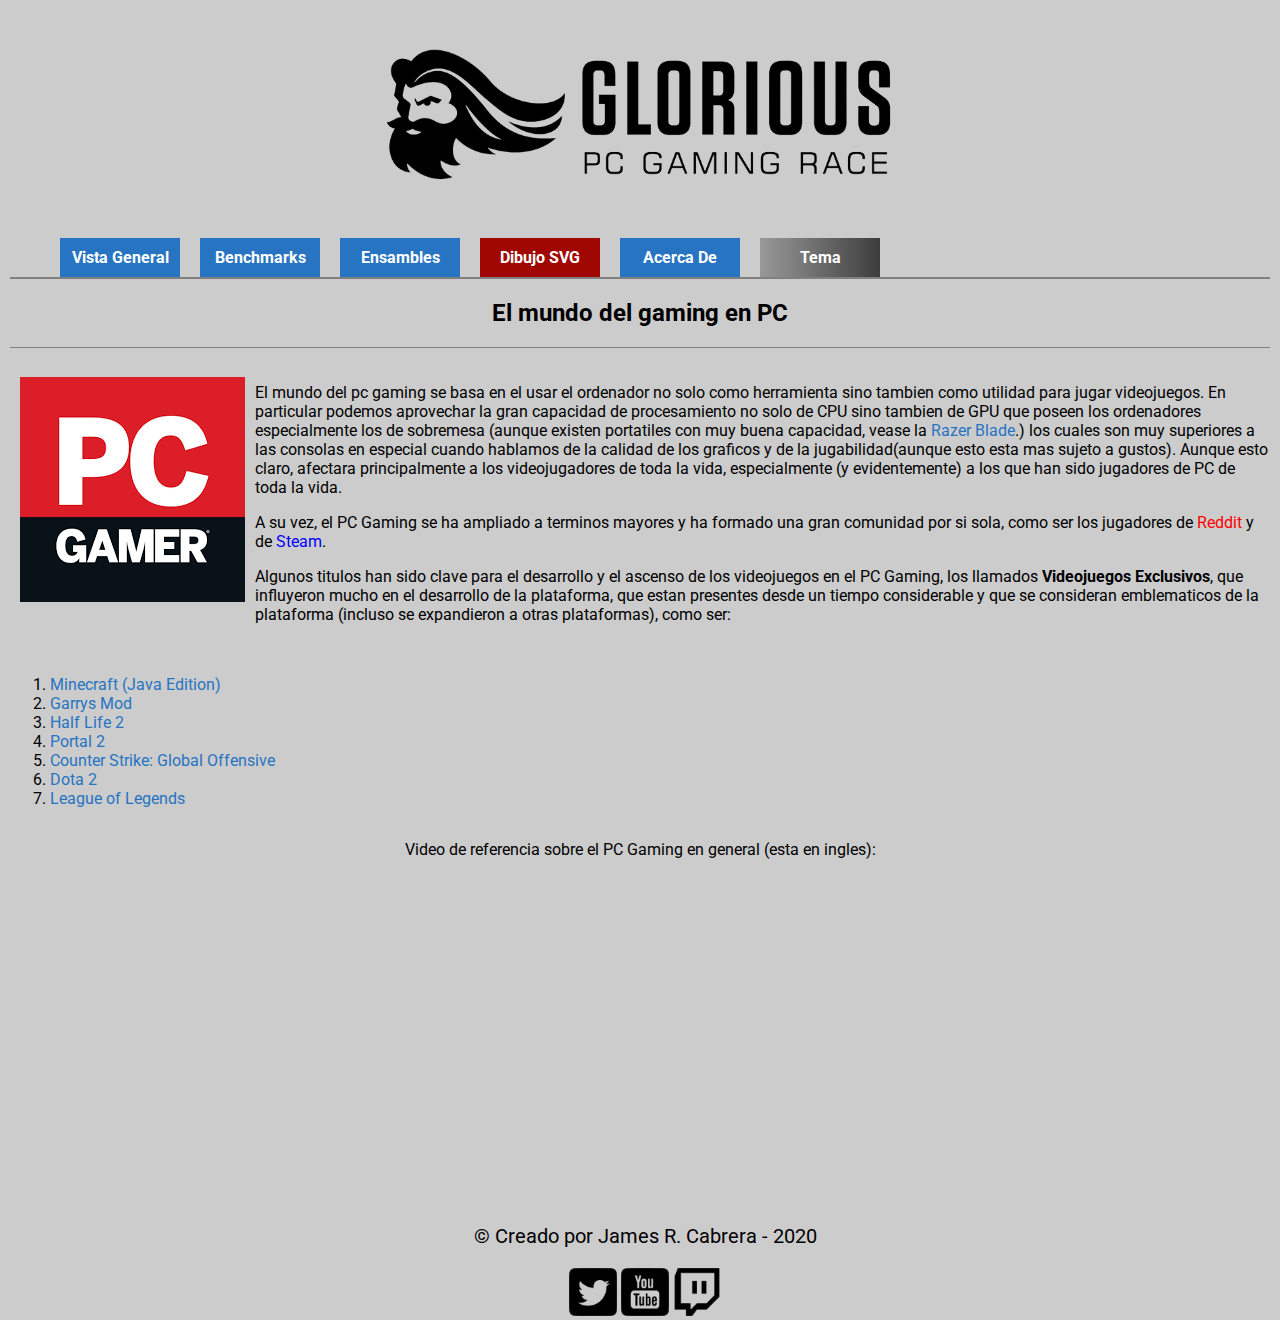
<file: index.html>
<!DOCTYPE html>
<head>
    <meta charset="UTF-8">
    <meta name="viewport" content="width=device-width, initial-scale=1.0">
    <title>PC Gaming</title>
    <link rel="icon" href="img/pcgamer.png" type="image/gif">
    <link rel="stylesheet" href="css/styles.css">
    <link href="https://fonts.googleapis.com/css?family=Roboto&display=swap" rel="stylesheet">
    <script defer src="js/functions.js"></script>
</head>
<body class="light">
    <header class="head">
        <img src="img/1.png" alt="PC Gamer Banner">
    </header>
    <nav class="nav-vessel">
        <ul class="navbar">
            <li id="navitem"><a href="#">Vista General</a></li>
            <li id="navitem"><a href="benchmarks.html">Benchmarks</a></li>
            <li id="navitem"><a href="ensambles.html">Ensambles</a></li>
            <li id="navitemS"><a href="scallable.html" target="#">Dibujo SVG</a></li>
            <li id="navitem"><a href="acercade.html">Acerca De</a></li>
            <li id="navitemI"><a href="#">Tema</a></li>
        </ul>
    </nav>
    <main class="pages">
        <center><h2> El mundo del gaming en PC</h2></center>
        <div style="border-top: 1px solid gray"></div><br>
        <img style="float: left; padding: 10px;" src="img/pcgamer.png" alt="pcgamer" align="left" id="rgb">
        <p>El mundo del pc gaming se basa en el usar el ordenador no solo como herramienta sino tambien como utilidad para jugar videojuegos.
            En particular podemos aprovechar la gran capacidad de procesamiento no solo de CPU sino tambien de GPU que poseen los ordenadores especialmente los de sobremesa 
            (aunque existen portatiles con muy buena capacidad, vease la <a href="https://www.razer.com/gaming-laptops/razer-blade" target="#">Razer Blade</a>.) los cuales son muy superiores a las consolas en especial cuando hablamos de la calidad de los graficos y de la 
            jugabilidad(aunque esto esta mas sujeto a gustos). Aunque esto claro, afectara principalmente a los videojugadores de toda la vida, especialmente (y evidentemente) a los que han sido jugadores de PC de 
            toda la vida.
        </p>
        <p>
            A su vez, el PC Gaming se ha ampliado a terminos mayores y ha formado una gran comunidad por si sola, como ser los jugadores de 
            <a style="color: red;" href="https://www.reddit.com/r/pcgaming/" target="#">Reddit </a>y de 
            <a style="color: blue;" href="https:/store.steampowered.com/" target="#">Steam</a>.
        </p>
        <p>
            Algunos titulos han sido clave para el desarrollo y el ascenso de los videojuegos en el PC Gaming, los llamados <b>Videojuegos Exclusivos</b>, que influyeron mucho en el desarrollo de la plataforma,
            que estan presentes desde un tiempo considerable y que se consideran emblematicos de la plataforma (incluso se expandieron a otras plataformas), 
            como ser: 
        </p>
        <br>
        <ol class="buggylist">
            <li><a href="https://www.minecraft.net/es-es/" target="#">Minecraft (Java Edition)</a></li>
            <li><a href="https://gmod.facepunch.com/" target="#">Garrys Mod</a></li>
            <li><a href="https://www.half-life.com/en/episode2" target="#">Half Life 2</a></li>
            <li><a href="https://store.steampowered.com/app/620/Portal_2/" target="#">Portal 2</a></li>
            <li><a href="https://store.steampowered.com/app/730/CounterStrike_Global_Offensive/" target="#">Counter Strike: Global Offensive</a></li>
            <li><a href="http://es.dota2.com/" target="#">Dota 2</a></li>
            <li><a href="https://play.lan.leagueoflegends.com/es_MX" target="#">League of Legends</a></li>
        </ol>
        <br>
        <center><p>Video de referencia sobre el PC Gaming en general (esta en ingles):</p></center>
        <center><iframe width="560" height="315" src="https://www.youtube.com/embed/4wacl55qEGI" frameborder="0" allow="accelerometer; autoplay; encrypted-media; gyroscope; picture-in-picture" allowfullscreen></iframe></center>
    </main>
    <footer class="bottom">
        <p>© Creado por James R. Cabrera - 2020</p>
        <div class="icolinks">
            <a href="https://www.twitter.com/neutrovertido" target="#"><img src="img/twitter.png"></a>
            <a href="https://www.youtube.com/channel/UCFOEpMh8vur4k5SuXH--WOQ?view_as=subscriber" target="#"><img src="img/youtube.png"></a>
            <a href="https://www.twitch.tv/neutrovertido" target="#"><img src="img/twitch.png"></a>
        </div>
    </footer>
</body>
</html>
</file>
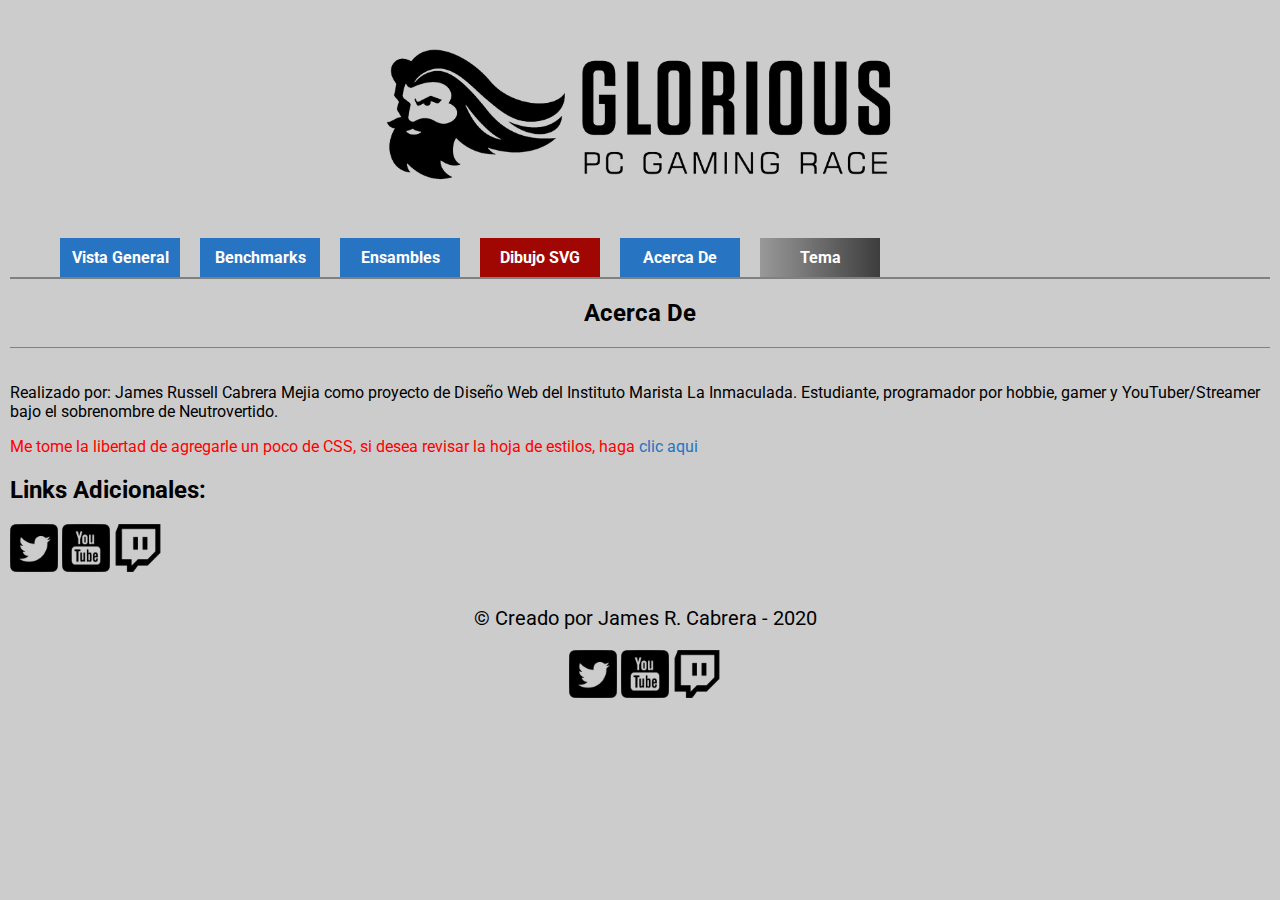
<file: acercade.html>
<!DOCTYPE html>
<head>
    <meta charset="UTF-8">
    <meta name="viewport" content="width=device-width, initial-scale=1.0">
    <title>PC Gaming</title>
    <link rel="icon" href="img/pcgamer.png" type="image/gif">
    <link rel="stylesheet" href="css/styles.css">
    <link href="https://fonts.googleapis.com/css?family=Roboto&display=swap" rel="stylesheet">
    <script defer src="js/functions.js"></script>
</head>
<body class="light">
    <header class="head">
        <img src="img/1.png" alt="PC Gamer Banner">
    </header>
    <nav class="nav-vessel">
        <ul class="navbar">
            <li id="navitem"><a href="index.html">Vista General</a></li>
            <li id="navitem"><a href="benchmarks.html">Benchmarks</a></li>
            <li id="navitem"><a href="ensambles.html">Ensambles</a></li>
            <li id="navitemS"><a href="scallable.html" target="#">Dibujo SVG</a></li>
            <li id="navitem"><a href="acercade.html">Acerca De</a></li>
            <li id="navitemI"><a href="#">Tema</a></li>
        </ul>
    </nav>
    <main class="pages">
        <center><h2>Acerca De</h2></center>
        <div style="border-top: 1px solid gray;"></div><br>
        <p>
            Realizado por: James Russell Cabrera Mejia como proyecto de Diseño Web del Instituto Marista
            La Inmaculada. Estudiante, programador por hobbie, gamer y YouTuber/Streamer bajo el sobrenombre
            de Neutrovertido.
        </p>
        <p style="color: red;">
            Me tome la libertad de agregarle un poco de CSS, si desea revisar la hoja de estilos, 
            haga <a href="https://github.com/Neutrovertido/web-bosson/blob/master/css/styles.css" target="#">clic aqui</a>
        </p>
        <h2>Links Adicionales:</h2>
                
        <div class="icolinks">
            <a href="https://www.twitter.com/neutrovertido" target="#"><img src="img/twitter.png" width="3%"></a>
            <a href="https://www.youtube.com/channel/UCFOEpMh8vur4k5SuXH--WOQ?view_as=subscriber" target="#"><img src="img/youtube.png" width="3%"></a>
            <a href="https://www.twitch.tv/neutrovertido" target="#"><img src="img/twitch.png" width="3%"></a>
        </div>
    </main>
    <footer class="bottom">
        <p>© Creado por James R. Cabrera - 2020</p>
        <div class="icolinks">
            <a href="https://www.twitter.com/neutrovertido" target="#"><img src="img/twitter.png"></a>
            <a href="https://www.youtube.com/channel/UCFOEpMh8vur4k5SuXH--WOQ?view_as=subscriber" target="#"><img src="img/youtube.png"></a>
            <a href="https://www.twitch.tv/neutrovertido" target="#"><img src="img/twitch.png"></a>
        </div>
    </footer>
</body>
</html>
</file>
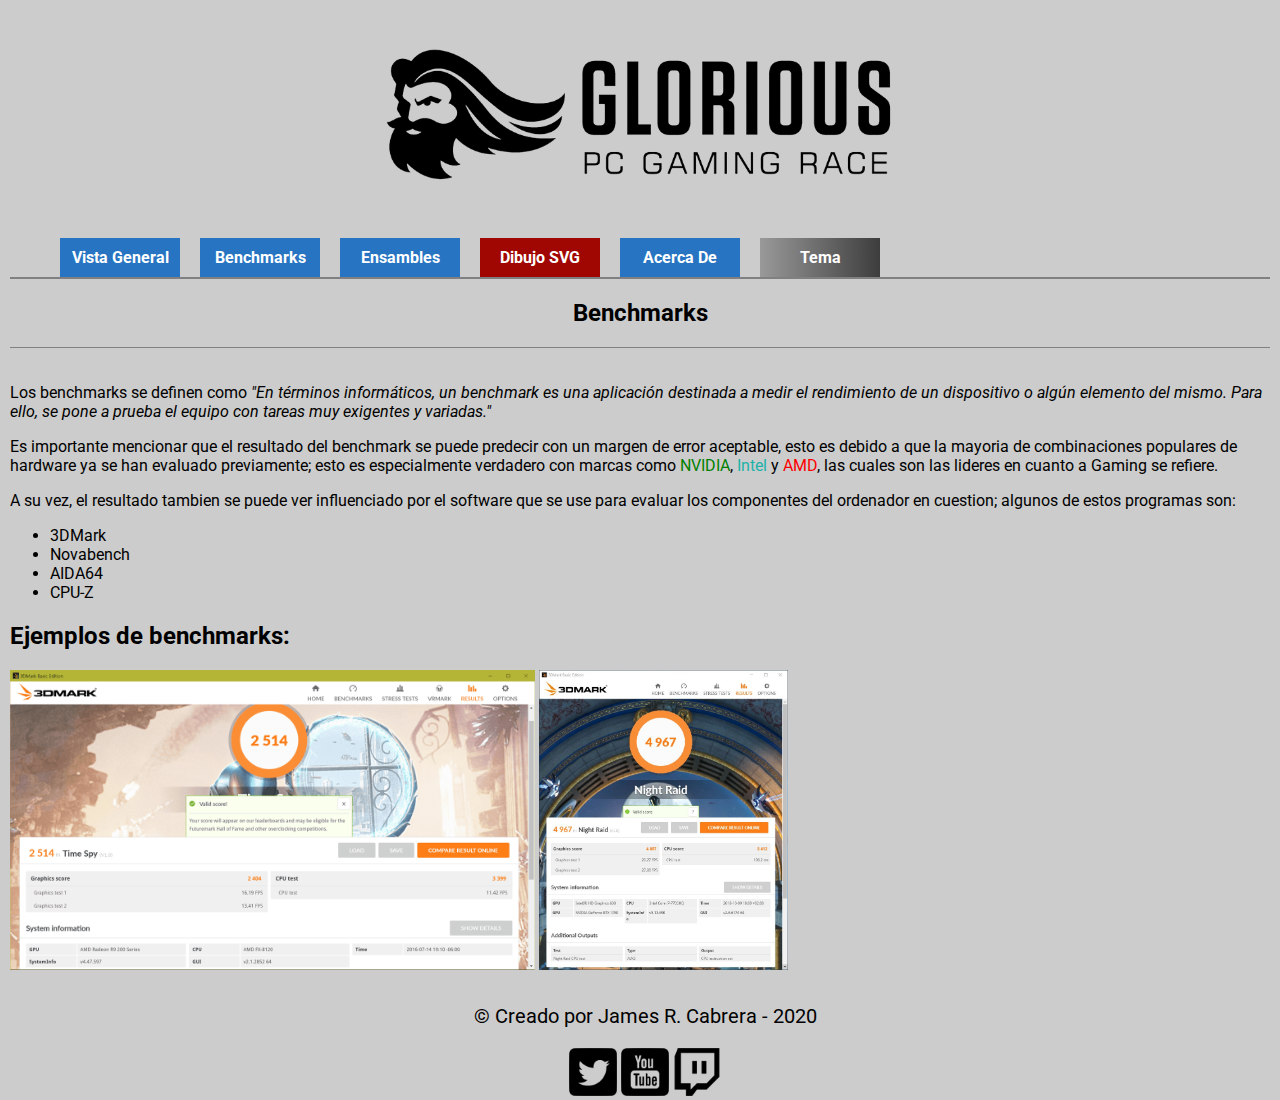
<file: benchmarks.html>
<!DOCTYPE html>
<head>
    <meta charset="UTF-8">
    <meta name="viewport" content="width=device-width, initial-scale=1.0">
    <title>PC Gaming</title>
    <link rel="icon" href="img/pcgamer.png" type="image/gif">
    <link rel="stylesheet" href="css/styles.css">
    <link href="https://fonts.googleapis.com/css?family=Roboto&display=swap" rel="stylesheet">
    <script defer src="js/functions.js"></script>
</head>
<body class="light">
    <header class="head">
        <img src="img/1.png" alt="PC Gamer Banner">
    </header>
    <nav class="nav-vessel">
        <ul class="navbar">
            <li id="navitem"><a href="index.html">Vista General</a></li>
            <li id="navitem"><a href="#">Benchmarks</a></li>
            <li id="navitem"><a href="ensambles.html">Ensambles</a></li>
            <li id="navitemS"><a href="scallable.html" target="#">Dibujo SVG</a></li>
            <li id="navitem"><a href="acercade.html">Acerca De</a></li>
            <li id="navitemI"><a href="#">Tema</a></li>
        </ul>
    </nav>
    <main class="pages">
        <center><h2>Benchmarks</h2></center>
        <div style="border-top: 1px solid gray;"></div><br>
        <p>Los benchmarks se definen como <i>"En términos informáticos, un benchmark es una 
            aplicación destinada a medir el rendimiento de un dispositivo o algún elemento del mismo. Para 
            ello, se pone a prueba el equipo con tareas muy exigentes y variadas."</i> 
        </p>
        <p>
            Es importante mencionar que el resultado del benchmark se puede predecir con un margen de error 
            aceptable, esto es debido a que la mayoria de combinaciones populares de hardware ya se han
            evaluado previamente; esto es especialmente verdadero con marcas como 
            <a href="https://www.nvidia.com/" target="#" style="color: green">NVIDIA</a>, 
            <a href="https://www.intel.com/" target="#" style="color: lightseagreen">Intel</a> y 
            <a href="https://www.amd.com/" target="#" style="color: red">AMD</a>,
            las cuales son las lideres en cuanto a Gaming se refiere.
        </p>
        <p>
            A su vez, el resultado tambien se puede ver influenciado por el software que se use para evaluar
            los componentes del ordenador en cuestion; algunos de estos programas son:
        </p>
        <ul>
            <li>3DMark</li>
            <li>Novabench</li>
            <li>AIDA64</li>
            <li>CPU-Z</li>
        </ul>
        <h2>Ejemplos de benchmarks:</h2>
        <img src="img/3DMark.png" alt="3DMark-FuturemarkBenchmark" height="300px">
        
        <img src="img/3DMark_2.png" alt="3DMark-FuturemarkBenchmark" height="300px">
    </main>
    <footer class="bottom">
        <p>© Creado por James R. Cabrera - 2020</p>
        <div class="icolinks">
            <a href="https://www.twitter.com/neutrovertido" target="#"><img src="img/twitter.png"></a>
            <a href="https://www.youtube.com/channel/UCFOEpMh8vur4k5SuXH--WOQ?view_as=subscriber" target="#"><img src="img/youtube.png"></a>
            <a href="https://www.twitch.tv/neutrovertido" target="#"><img src="img/twitch.png"></a>
        </div>
    </footer>
</body>
</html>
</file>
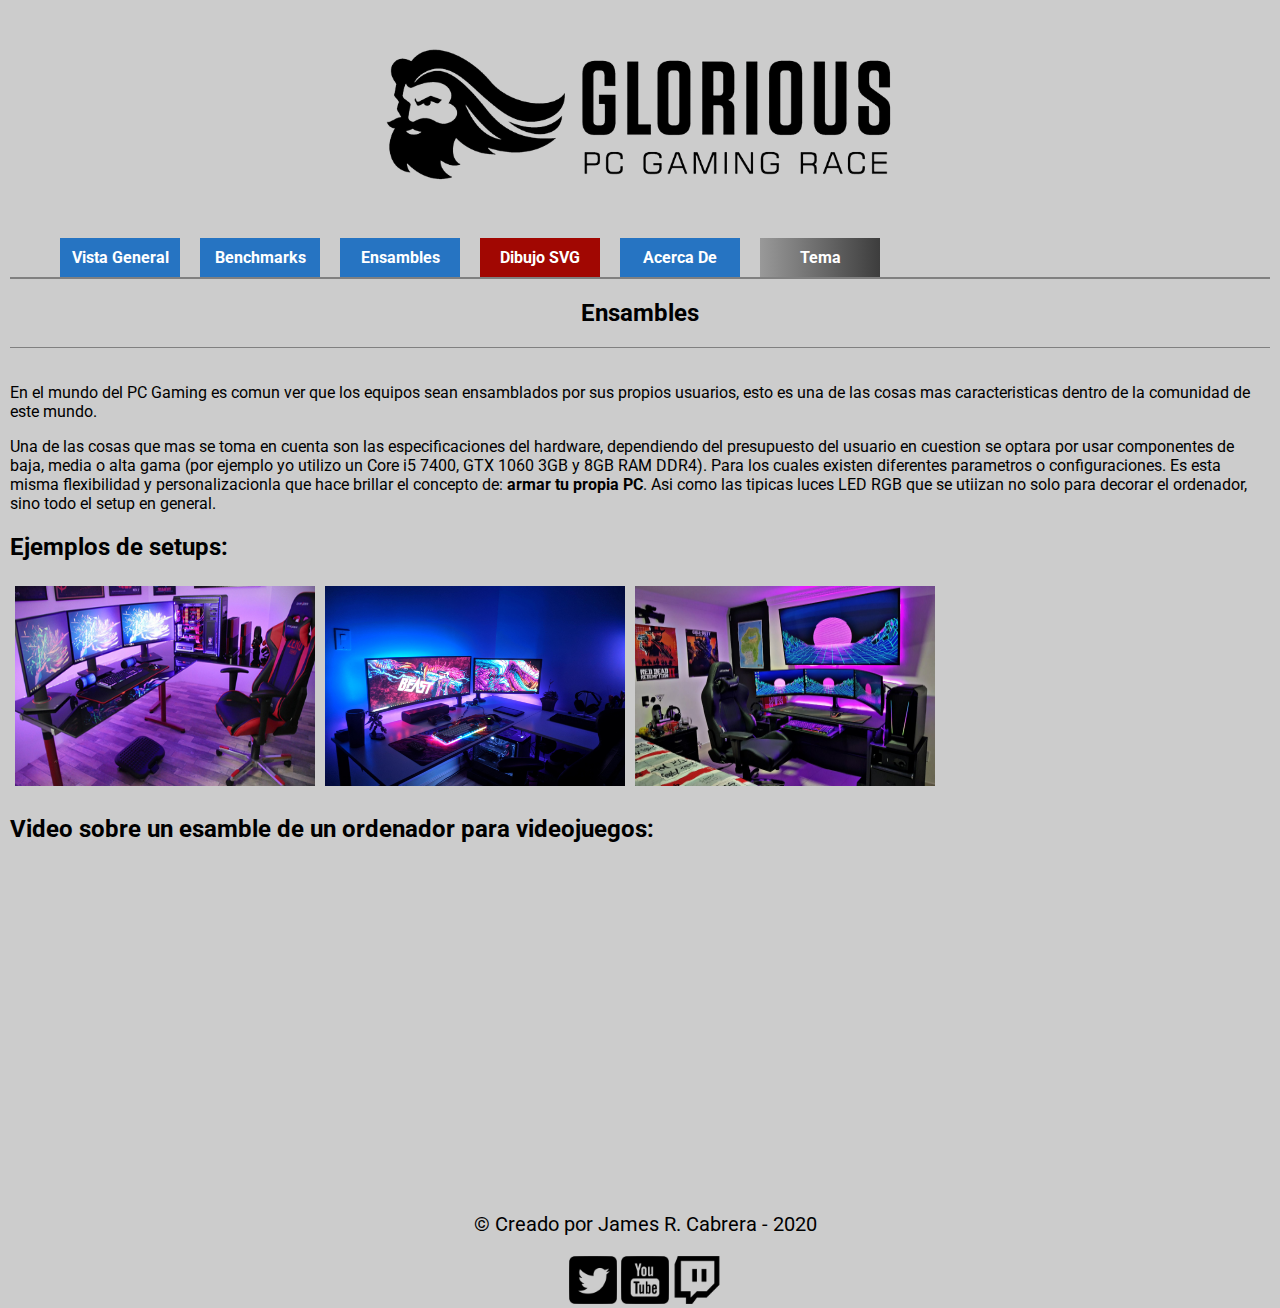
<file: ensambles.html>
<!DOCTYPE html>
<head>
    <meta charset="UTF-8">
    <meta name="viewport" content="width=device-width, initial-scale=1.0">
    <title>PC Gaming</title>
    <link rel="icon" href="img/pcgamer.png" type="image/gif">
    <link rel="stylesheet" href="css/styles.css">
    <link href="https://fonts.googleapis.com/css?family=Roboto&display=swap" rel="stylesheet">
    <script defer src="js/functions.js"></script>
</head>
<body class="light">
    <header class="head">
        <img src="img/1.png" alt="PC Gamer Banner">
    </header>
    <nav class="nav-vessel">
        <ul class="navbar">
            <li id="navitem"><a href="index.html">Vista General</a></li>
            <li id="navitem"><a href="benchmarks.html">Benchmarks</a></li>
            <li id="navitem"><a href="#">Ensambles</a></li>
            <li id="navitemS"><a href="scallable.html" target="#">Dibujo SVG</a></li>
            <li id="navitem"><a href="acercade.html">Acerca De</a></li>
            <li id="navitemI"><a href="#">Tema</a></li>
        </ul>
    </nav>
    <main class="pages">
        <center><h2>Ensambles</h2></center>
        <div style="border-top: 1px solid gray;"></div><br>
        <p>
            En el mundo del PC Gaming es comun ver que los equipos sean ensamblados por sus propios usuarios,
            esto es una de las cosas mas caracteristicas dentro de la comunidad de este mundo.
        </p>
        <p>
            Una de las cosas que mas se toma en cuenta son las especificaciones del hardware, dependiendo del
            presupuesto del usuario en cuestion se optara por usar componentes de baja, media o alta gama 
            (por ejemplo yo utilizo un Core i5 7400, GTX 1060 3GB y 8GB RAM DDR4). 
            Para los cuales existen diferentes parametros o configuraciones. Es esta misma flexibilidad y 
            personalizacionla que hace brillar el concepto de: <b>armar tu propia PC</b>. 
            Asi como las tipicas luces LED RGB que se utiizan no solo para decorar el ordenador, 
            sino todo el setup en general.
        </p>
        <h2>Ejemplos de setups:</h2>
        <img src="img/setup.jpg" width="300px" height="200px" style="padding: 5px;"><img src="img/setup2.jpg" width="300px" height="200px" style="padding: 5px;"><img src="img/setup3.jpg" width="300px" height="200px" style="padding: 5px;">
        <br>
        <h2>Video sobre un esamble de un ordenador para videojuegos:</h2>
        <iframe width="560" height="315" src="https://www.youtube.com/embed/VkXH-www2M8" frameborder="0" allow="accelerometer; autoplay; encrypted-media; gyroscope; picture-in-picture" allowfullscreen></iframe>
    </main>
    <footer class="bottom">
        <p>© Creado por James R. Cabrera - 2020</p>
        <div class="icolinks">
            <a href="https://www.twitter.com/neutrovertido" target="#"><img src="img/twitter.png"></a>
            <a href="https://www.youtube.com/channel/UCFOEpMh8vur4k5SuXH--WOQ?view_as=subscriber" target="#"><img src="img/youtube.png"></a>
            <a href="https://www.twitch.tv/neutrovertido" target="#"><img src="img/twitch.png"></a>
        </div>
    </footer>
</body>
</html>
</file>
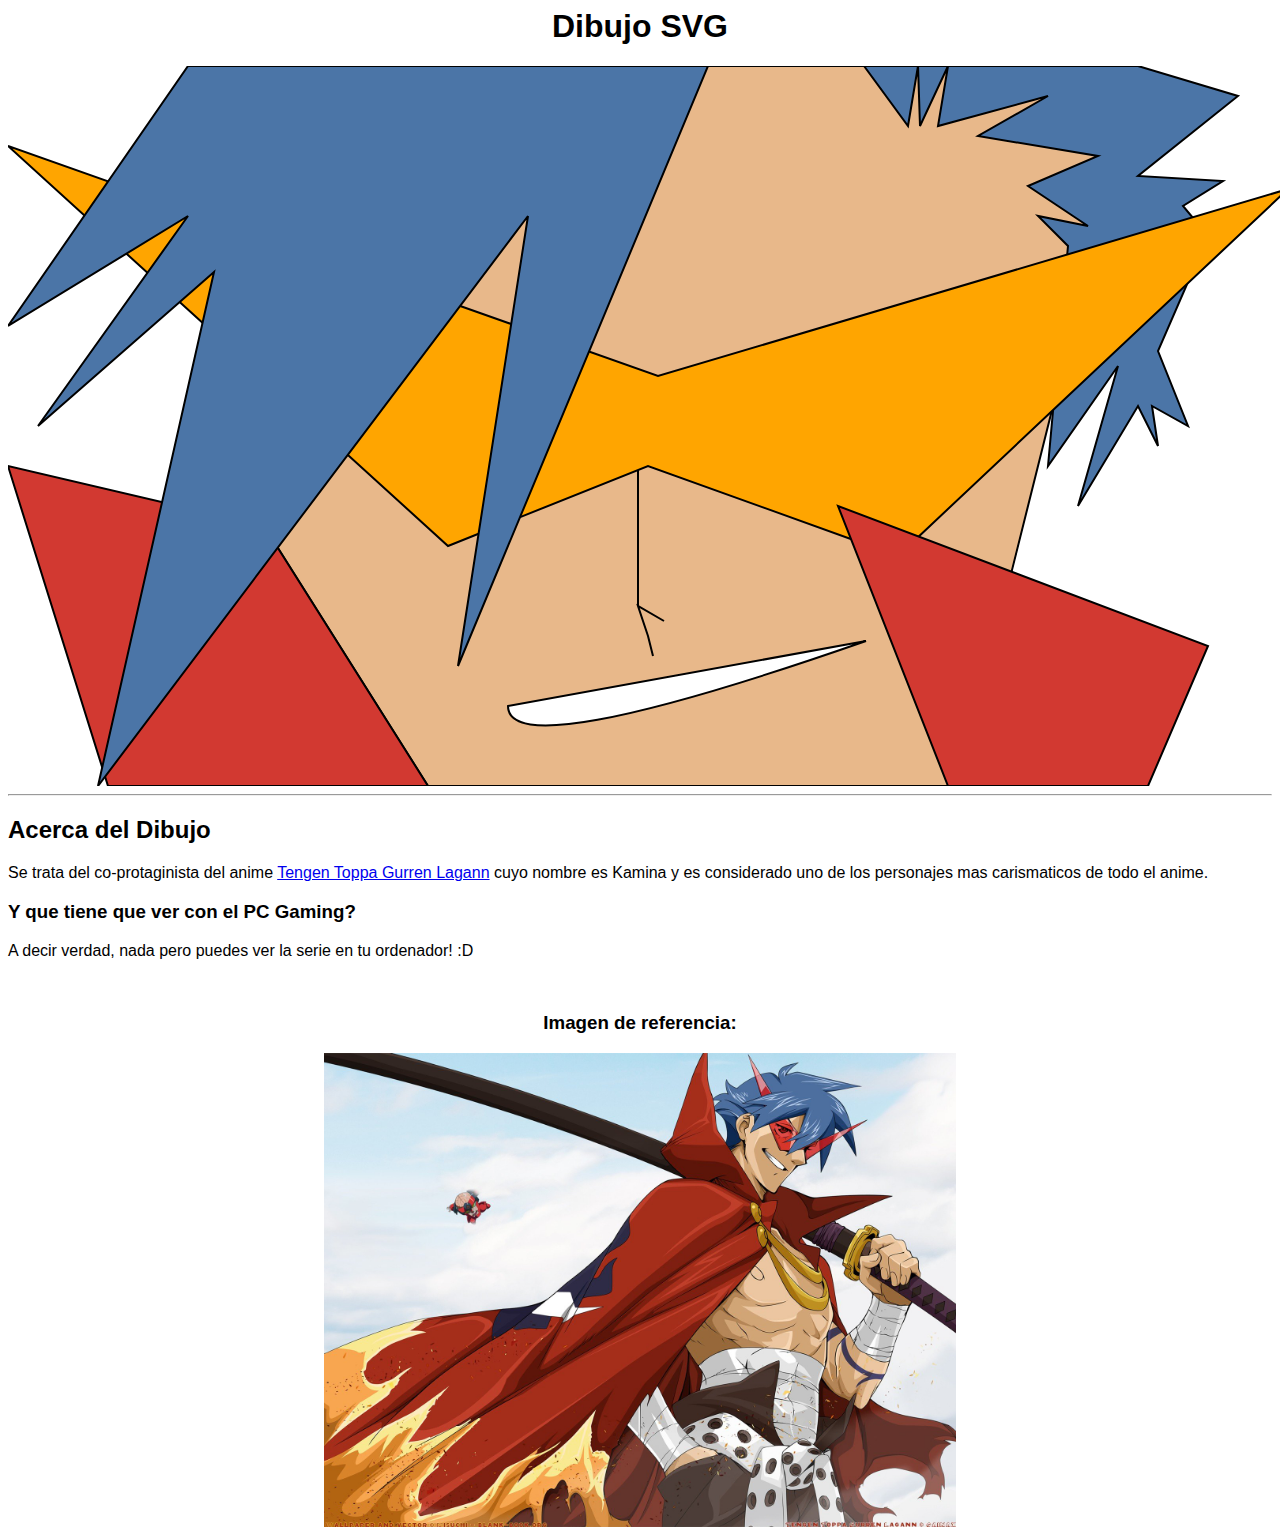
<file: scallable.html>
<html>
    <head>
        <title>Dibujo SVG</title>
        <meta charset="utf-8">
        <meta name="viewport" content="device-width, initial-scale=1.0">
        <link rel="icon" type="image/gif" href="img/pcgamer.png">
    </head>
    <body bgcolor="white">
        <font face="Helvetica">
        <center><h1>Dibujo SVG</h1></center>
        <svg height=720 width=2000 bgcolor=black>
            <!-- Figura Cara Fondo-->
            <path d="M 420 720 L 256 460 L 180 0 L 1130 0 L 950 720 z" stroke-width=2 stroke="black" fill="#e8b88a"/>
            <!--  Capa Lado Izquierdo -->
            <path d="M 420 720 L 100 720 L 0 400 L 256 460 z" stroke-width=2 stroke="black" fill="#d23931"/>
            <!-- Pelo Parte Derecha -->
            <path d="M 856 0 L 900 60 L 910 0 L 912 60 L 940 0 L 930 60 L 1040 30 L 970 70 L 1090 90 L 1020 120 L 1080 160 L 1030 150 L 1060 180 
            L 1040 400 L 1110 300 L 1070 440 L 1130 340 L 1150 380 L 1144 340 L 1180 360 L 1150 285 L 1200 170 L 1175 140 L 1215 115 L 1130 110 
            L 1230 30 L 1130 0 z" stroke-width=2 stroke="black" fill="#4b75a7"/>
            <!-- Nariz -->
            <path d="M 630 360 L 630 540 L 656 555 L 630 540 L 640 570 L 645 590 L 640 570 L 630 540 z" fill=none stroke-width=2 stroke="black"></path>
            <!-- LENTES -->
            <path d="M 0 80 L 650 310 L 1280 123 L 890 490 L 640 400 L 440 480   z" stroke-width=2 stroke="black" fill="orange"/>
            <!-- Capa Lado Derecho -->
            <path d="M 1140 720 L 1200 580 L 830 440 L 940 720 z" stroke-width=2 stroke="black" fill="#d23931"/>
            <!-- Pelo Parte Izquierda-->
            <path d="M 180 0 L 0 260 L 180 150 L 30 360 L 206 206 L 90 720 L 520 150 L 450 600 L 700 0 z" stroke-width=2 stroke="black" fill="#4b75a7"/>
            <!-- Boca -->
            <path d="M 500 640 Q 500 700 858 575 z" stroke-width=2 stroke="black" fill="white"/>
        </svg>
        <hr>
        <h2>Acerca del Dibujo</h2>
        <p>Se trata del co-protaginista del anime <a href="https://es.wikipedia.org/wiki/Tengen_Toppa_Gurren-Lagann" target="#">Tengen Toppa Gurren Lagann</a>
        cuyo nombre es Kamina y es considerado uno de los personajes mas carismaticos de todo el anime.</p>
        <h3>Y que tiene que ver con el PC Gaming?</h3>
        <p>A decir verdad, nada pero puedes ver la serie en tu ordenador! :D</p>
        <br>
        <center><h3>Imagen de referencia: </h3></center>
        <center><img src="img/kamina.jpg" width="50%"></center>
    </font>
    </body>
</html>
</file>
<file: css/styles.css>
/* CSS Variables */
:root {
    --colorA: #ffffff;
    --colorB: #000000;
    --themebutton: linear-gradient(to right, #999999, #3d3d3d);
    --itb: linear-gradient(to left, #999999, #3d3d3d);
    
    /* Light Scheme */
    --color1: #cccccc;
    --color2: #8f8f8f;
    --color3: #a10702;
    --color4: #2674c2;

    /* Dark Scheme */
    --colorI: #272727;
    --colorII: #5a5a5a;
    --colorIII: #9b05ff;
    --colorIV: #613dff;
}

/* Color Schemes */

.light {
    --text: var(--colorB);
    --background: var(--color1);
    --navtext: var(--colorA);
    --navs: var(--color3);
    --navbg: var(--color4);
    --links: var(--color4);
}

.dark {
    --text: var(--colorA);
    --background: var(--colorI);
    --navtext: var(--colorB);
    --navs: var(--colorIII);
    --navbg: var(--colorIV);
    --links: var(--color4);
}

.light .icolinks {
    filter: invert(100%);
}

.light header img {
    filter: none;
}

.dark header img {
    filter: invert(100%);
}

.dark .icolinks {
    filter: none;
}

/* Styles */

body {
    font-family: 'Roboto', sans-serif;
    margin: 0;
    padding: 0;

    transition: background 500ms ease-in-out, color 1000ms ease-in-out;
    color: var(--text);
    background: var(--background);
}

.head {
    display: flex;
    align-items: center;
    justify-content: space-around;
    padding: 1em;
    margin: 1em;
}

.head img {
    width: 50%;
}

.nav-vessel ul {
    list-style-type: none;
}

.navbar {
    display: flex;
    justify-content: left;
    align-items: baseline;
    border-bottom: 2px solid gray;
    margin: 10px;
}

#navitem, #navitemS, #navitemI {
    background: var(--navbg);
    padding: 10px;
    margin: 0px 10px;
    min-width: 100px;
    text-align: center;
    transition: transform 20ms ease-in-out;
}

#navitemS {
    background: var(--navs);
}

#navitemI {
    background: var(--themebutton);
}

#navitem:hover, #navitemS:hover, #navitemI:hover {
    background: #ff6000;
    transform: scale(1.2);
    cursor: pointer;
}

#navitemS:hover {
    background: var(--navs);
}

#navitemI:hover {
    background: var(--itb);
}

.navbar a {
    text-decoration: none;
    color: var(--navtext);
    font-weight: bold;
}

main {
    margin: 10px;
}

footer {
    display: flex;
    flex-direction: column;
    margin-left: 10px;
    text-align: center;
}

footer p {
    font-size: 1.25rem;
}

.cont {
    width: 100%;
    height: 100%;
}

.icolinks a img {
    width: 3rem;
}

/* Responsive Styles */
@media (max-width: 900px) {
    .navbar {
        flex-direction: column;
        justify-content: space-around;
        align-items: center;
        transform: translateX(-25px);
        border-bottom: none;
    }
    .navbar #navitem, #navitemS, #navitemI {
        width: 90%;
    }
}

/* Keyframe Animation */
@keyframes color-rotate {
    from {
        filter: hue-rotate(0deg);
    }
    to {
        filter: hue-rotate(360deg);
    }
}

#rgb:hover {
    animation: color-rotate 1s;
    animation-iteration-count: infinite;
    animation-direction: alternate;
}

/* Child pages Styles */
a {
    text-decoration: none;
    color: var(--links);
}

.buggylist {
    display: inline-block;
}
</file>
